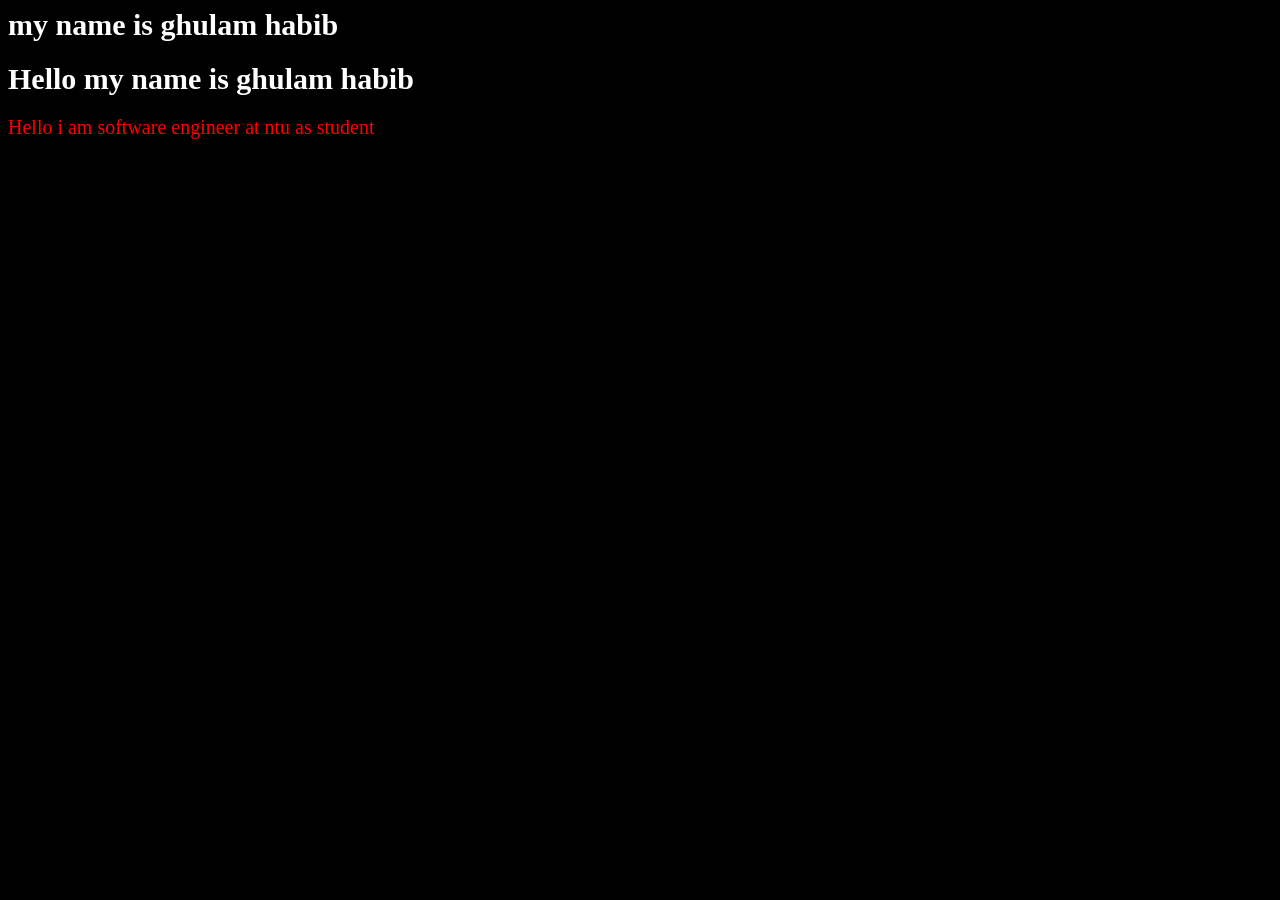
<file: index.html>
<html>
	<head>
		<title>hello</title>
		<link rel="stylesheet" href="style.css">

		<script src="script.js"></script>
	</head>
	<body>
   		<h1>my name is ghulam habib</h1>
		<div>
			<h1>Hello my name is ghulam habib</h1>
		</div>
		<p class="about">Hello i am software engineer at ntu as student</p>
	</body>
</html>
</file>
<file: style.css>
h1{
	color:white;
	font-size:30px;
}
body
{
	background-color:black;
}
.about
{
	color:red;
	font-size:20px;
}
</file>
